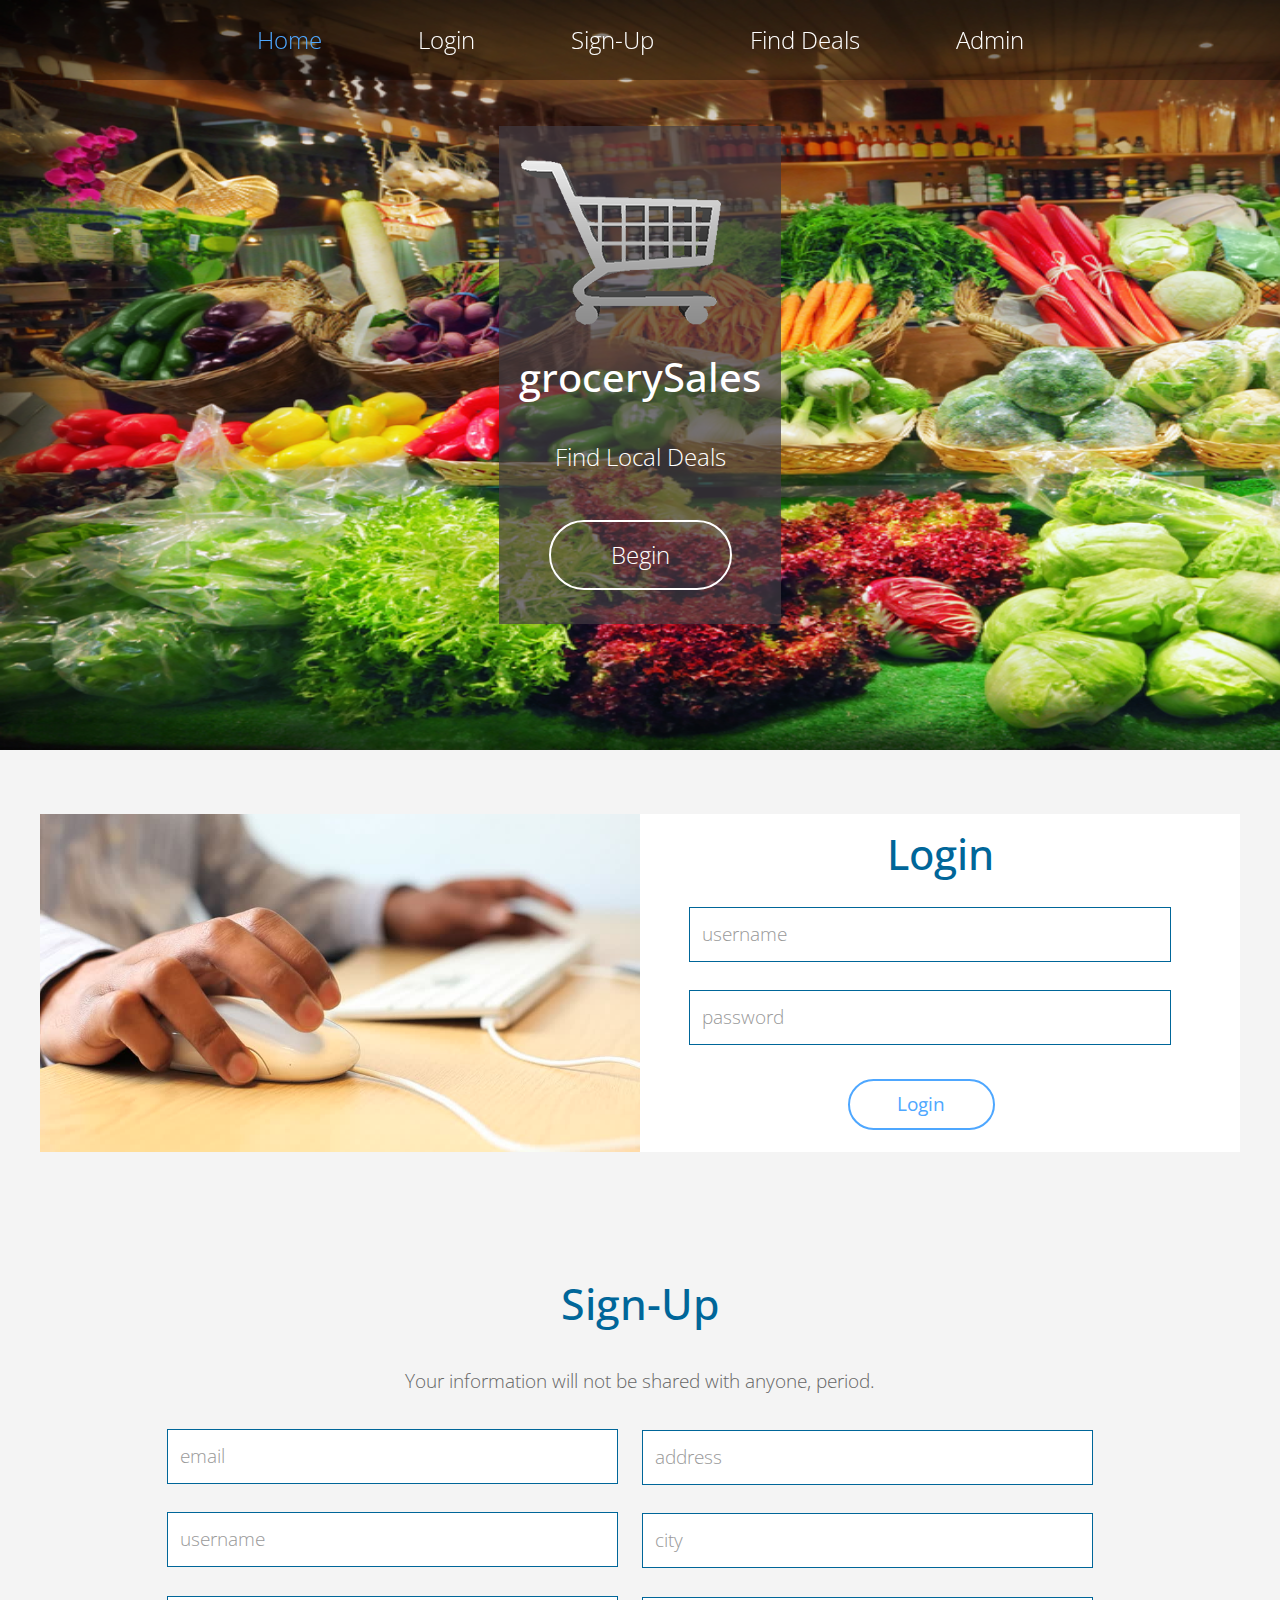
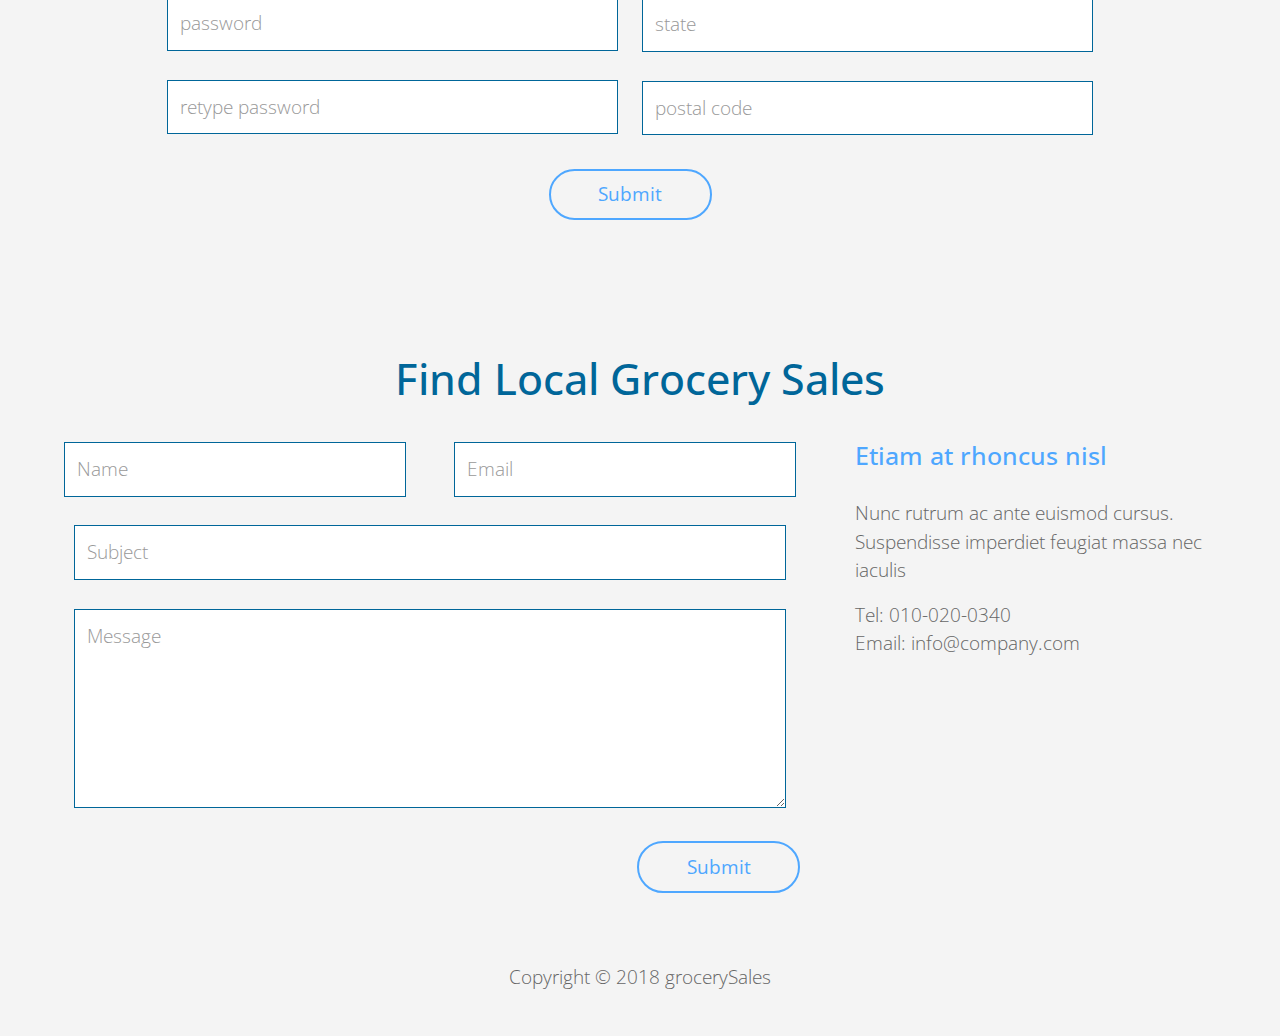
<file: src/main/webapp/index.html>
<!DOCTYPE html>
<html lang="en">
<head>
    <meta charset="utf-8">
    <meta http-equiv="X-UA-Compatible" content="IE=edge">
    <meta name="viewport" content="width=device-width, initial-scale=1">

	<!-- The above 3 meta tags *must* come first in the head; any other head content must come *after* these tags -->
    <title>${pageTitle} Home</title>
<!--
Lumino Theme
http://www.templatemo.com/tm-483-lumino
-->
    <!-- load stylesheets -->
    <link rel="stylesheet" href="https://fonts.googleapis.com/css?family=Open+Sans:100,300,400">   <!-- Google web font "Open Sans" -->
    <link rel="stylesheet" href="font-awesome-4.5.0/css/font-awesome.min.css">                <!-- Font Awesome -->
    <link rel="stylesheet" href="css/bootstrap.min.css">                                      <!-- Bootstrap style -->
    <link rel="stylesheet" href="css/magnific-popup.css">                                     <!-- Magnific pop up style -->
    <link rel="stylesheet" href="css/templatemo-style.css">                                   <!-- Templatemo style -->
	<link rel="stylesheet" href="css/grocerySales_custom.css">								  <!-- Customized CSS for grocerySales -->

    <!-- HTML5 shim and Respond.js for IE8 support of HTML5 elements and media queries -->
    <!-- WARNING: Respond.js doesn't work if you view the page via file:// -->
        <!--[if lt IE 9]>
          <script src="https://oss.maxcdn.com/html5shiv/3.7.2/html5shiv.min.js"></script>
          <script src="https://oss.maxcdn.com/respond/1.4.2/respond.min.js"></script>
          <![endif]-->
</head>

    <body id="top" class="home">
       
        <div class="container-fluid">
            <div class="row">
              
                <div class="tm-navbar-container">
                
                <!-- navbar   -->
                <nav class="navbar navbar-full navbar-fixed-top">

                    <button class="navbar-toggler hidden-md-up" type="button" data-toggle="collapse" data-target="#tmNavbar">
                        &#9776;
                    </button>
                        
                    <div class="collapse navbar-toggleable-sm" id="tmNavbar">                            

                        <ul class="nav navbar-nav">
                            <li class="nav-item">
                                <a class="nav-link" href="#top">Home</a>
                            </li>
                            <li class="nav-item">
                                <a class="nav-link" href="#tm-section-2">Login</a>
                            </li>
                            <li class="nav-item">
                                <a class="nav-link" href="#signUpSection">Sign-Up</a>
                            </li>
                            <li class="nav-item">
                                <a class="nav-link" href="#tm-section-4">Find Deals</a>
                            </li>
                            <li class="nav-item">
                                <a class="nav-link external" href="adminPage.html">Admin</a>
                            </li>			
                        </ul>

                    </div>
                  
                </nav>

              </div>  

           </div>

           <div class="row">
                <div class="tm-intro">

                    <section id="tm-section-1">                        
                        <div class="tm-container text-xs-center tm-section-1-inner">
                            <img src="img/groceryCart_grey.png" alt="Logo" class="tm-logo">
                            <h1 class="tm-site-name">grocerySales</h1>
                            <p class="tm-intro-text">Find Local Deals</p>
                            <a href="#tm-section-2" class="tm-intro-link">Begin</a>    
                        </div>                                               
                   </section>

                </div>
            </div>

            <div class="row gray-bg">
                
                <div id="tm-section-2" class="tm-section">
                    <div class="tm-container tm-container-wide">
                        <div class="tm-news-item">
                            
                            <div class="col-xs-12 col-sm-12 col-md-12 col-lg-6 col-xl-6 tm-news-item-img-container">
                                <img src="img/login.jpg" alt="Login" class="img-fluid tm-news-item-img">  
                            </div>
                            
                            <div class="col-xs-12 col-sm-12 col-md-12 col-lg-6 col-xl-6 tm-news-container">
                                <h1 class="text-xs-center blue-text tm-page-2-title">Login</h1>
                                
								<div>
									<form action="loginServlet.java" method="get" class="tm-contact-form">                                
										<div class="form-group">
											<input type="text" id="userName" name="userName" class="form-control" placeholder="username"  required/>
										</div>
										
										<div class="form-group">
											<input type="password" id="password" name="password" class="form-control" placeholder="password"  required/>
										</div>
										<div class="col-xs-12 col-sm-12 col-md-8 col-lg-8 col-xl-8">
											<button type="submit" class="btn tm-light-blue-bordered-btn pull-xs-right">Login</button> 
											
										</div>
									</form>   
								</div> <!-- col -->
                            </div>
                        </div>
                    </div>                    
               </div> <!-- end section 2 -->

           </div> <!-- row -->

            <div class="row gray-bg">

                <section id="tm-section-3" class="tm-section">
                    <div class="tm-container text-xs-center">

						<h2 class="blue-text tm-title" id="signUpSection">Sign-Up</h2>
						<p class="margin-b-5">Your information will not be shared with anyone, period.</p>
						<br />
							

						<div class="col-md-1 margin-bottom-sm-2"></div>	
						
						<div class="col-md-10">
                            <form action="newUserSignUpServlet.java" method="post" class="tm-contact-form"  id="signUpForm">     
                                
                                <div class="tm-3-col-box col-lg-6">                          
                                    <div class="row">
                                        <div class="form-group">
                                            <input type="email" id="email" name="email" class="form-control" placeholder="email"  required/>
                                        </div>
                                    </div>

                                    <div class="row">
                                        <div class="form-group">
                                            <input type="text" id="newUserName" name="newUserName" class="form-control" placeholder="username"  required/>
                                        </div>
                                    </div>
                                    
                                    <div class="row">
                                        <div class="form-group">
                                            <input type="password" id="newPassword" name="newPassword" class="form-control" placeholder="password"  required/>
                                        </div>
                                    </div>
                                    
                                    <div class="row">
                                        <div class="form-group">
                                            <input type="password" id="newPasswordConfirm" name="newPasswordConfirm" class="form-control" placeholder="retype password"  required/>
                                        </div>
                                    </div>
                                    
                                    <div id="divCheckPassword"></div>
                                </div>
                                
                                <div class="tm-3-col-box col-lg-1"></div>
                                
                                <div class="tm-3-col-box col-lg-6">
                                    <div class="row">
                                        <div class="form-group">
                                            <input type="text" id="userAddress" name="userAddress" class="form-control" placeholder="address"  required/>
                                        </div>
                                    </div>
                                    
                                    <div class="row">
                                        <div class="form-group">
                                            <input type="text" id="userCity" name="userCity" class="form-control" placeholder="city"  required/>
                                        </div>
                                    </div>
                                    
                                    <div class="row">
                                        <div class="form-group">
                                            <input type="text" id="userState" name="userState" class="form-control" placeholder="state"  required/>
                                        </div>
                                    </div>
                                    
                                    <div class="row">
                                        <div class="form-group">
                                            <input type="text" id="userZip" name="userZip" class="form-control" placeholder="postal code"  required/>
                                        </div>
                                    </div>
                                </div>

                                <button type="submit" class="btn tm-light-blue-bordered-btn">Submit</button>                          
                            </form>   

                        </div> <!-- col -->
						
						<div class="col-md-1 margin-bottom-sm-3"></div>	
                    </div>
					
                    </div>
                </section>

            </div> <!-- row -->

            <div class="row gray-bg">

                <section id="tm-section-4" class="tm-section">
                    <div class="tm-container">

                        <h2 class="blue-text tm-title text-xs-center">Find Local Grocery Sales</h2>
                      
                        <div class="col-xs-12 col-sm-12 col-md-8 col-lg-8 col-xl-8">
                            <form action="index.html" method="post" class="tm-contact-form">                                
                                <div class="form-group col-xs-12 col-sm-12 col-md-6 col-lg-6 col-xl-6 tm-form-group-left">
                                    <input type="text" id="contact_name" name="contact_name" class="form-control" placeholder="Name"  required/>
                                </div>
                                <div class="form-group col-xs-12 col-sm-12 col-md-6 col-lg-6 col-xl-6 tm-form-group-right">
                                    <input type="email" id="contact_email" name="contact_email" class="form-control" placeholder="Email"  required/>
                                </div>
                                <div class="form-group">
                                    <input type="text" id="contact_subject" name="contact_subject" class="form-control" placeholder="Subject"  required/>
                                </div>
                                <div class="form-group">
                                    <textarea id="contact_message" name="contact_message" class="form-control" rows="6" placeholder="Message" required></textarea>
                                </div>
                            
                                <button type="submit" class="btn tm-light-blue-bordered-btn pull-xs-right">Submit</button>                          
                            </form>   
                        </div> <!-- col -->
                        
                        <div class="col-xs-12 col-sm-12 col-md-4 col-lg-4 col-xl-4 margin-top-xs-50">
                            <h3 class="light-blue-text tm-subtitle">Etiam at rhoncus nisl</h3>
                            <p>Nunc rutrum ac ante euismod cursus. Suspendisse imperdiet feugiat massa nec iaculis</p>
                            <p>
                                Tel: <a href="tel:0100200340">010-020-0340</a><br>
                                Email: <a href="mailto:info@company.com">info@company.com</a>
                            </p>
                        </div>
                    </div>                    
                </section>

                <!-- footer -->
                <footer class="tm-footer">                
                    <div class="col-xs-12 col-sm-12 col-md-12 col-lg-12 col-xl-12">
                        <p class="text-xs-center tm-footer-text">Copyright &copy; 2018 grocerySales</p>                    
                    </div>                
                </footer>  

            </div> <!-- row -->
           
        </div> <!-- container-fluid -->
        
        <!-- load JS files -->
        
        <script src="js/jquery-1.11.3.min.js"></script>             <!-- jQuery (https://jquery.com/download/) -->
        <script src="https://www.atlasestateagents.co.uk/javascript/tether.min.js"></script> <!-- Tether for Bootstrap, http://stackoverflow.com/questions/34567939/how-to-fix-the-error-error-bootstrap-tooltips-require-tether-http-github-h --> 
        <script src="js/bootstrap.min.js"></script>                 <!-- Bootstrap (http://v4-alpha.getbootstrap.com/) -->
        <script src="js/jquery.singlePageNav.min.js"></script>      <!-- Single Page Nav (https://github.com/ChrisWojcik/single-page-nav) -->
        <script src="js/jquery.magnific-popup.min.js"></script>     <!-- Magnific pop-up (http://dimsemenov.com/plugins/magnific-popup/) -->
		<script src="js/index.js"></script>							<!-- grocerySales specific js -->
		<script src="https://cdn.datatables.net/1.10.16/js/jquery.dataTables.min.js"></script>  <!-- datatables -->
        
        <!-- Templatemo scripts -->
        <script>     
       
            $(document).ready(function(){
			
				$("#newPasswordConfirm").on("focusout", function() {
					isPasswordMatch();
				});

                var mobileTopOffset = 54;
                var desktopTopOffset = 80;
                var topOffset = desktopTopOffset;

                if($(window).width() <= 767) {
                    topOffset = mobileTopOffset;
                }
                
                /* Single page nav
                -----------------------------------------*/
                $('#tmNavbar').singlePageNav({
                   'currentClass' : "active",
                    offset : topOffset,
                    'filter': ':not(.external)'
                }); 

                /* Handle nav offset upon window resize
                -----------------------------------------*/
                $(window).resize(function(){
                    if($(window).width() <= 767) {
                        topOffset = mobileTopOffset;
                    } 
                    else {
                        topOffset = desktopTopOffset;
                    }

                    $('#tmNavbar').singlePageNav({
                        'currentClass' : "active",
                        offset : topOffset,
                        'filter': ':not(.external)'
                    });
                });
                

                /* Collapse menu after click 
                -----------------------------------------*/
                $('#tmNavbar a').click(function(){
                    $('#tmNavbar').collapse('hide');
                });

                /* Turn navbar background to solid color starting at section 2
                ---------------------------------------------------------------*/
                var target = $("#tm-section-2").offset().top - topOffset;

                if($(window).scrollTop() >= target) {
                    $(".tm-navbar-container").addClass("bg-inverse");
                }
                else {
                    $(".tm-navbar-container").removeClass("bg-inverse");
                }

                $(window).scroll(function(){
                   
                    if($(this).scrollTop() >= target) {
                        $(".tm-navbar-container").addClass("bg-inverse");
                    }
                    else {
                        $(".tm-navbar-container").removeClass("bg-inverse");
                    }
                });


                /* Smooth Scrolling
                 * https://css-tricks.com/snippets/jquery/smooth-scrolling/
                --------------------------------------------------------------*/
                $('a[href*="#"]:not([href="#"])').click(function() {
                    if (location.pathname.replace(/^\//,'') == this.pathname.replace(/^\//,'') 
                        && location.hostname == this.hostname) {
                        
                        var target = $(this.hash);
                        target = target.length ? target : $('[name=' + this.hash.slice(1) +']');
                        
                        if (target.length) {
                            
                            $('html, body').animate({
                                scrollTop: target.offset().top - topOffset
                            }, 1000);
                            return false;
                        }
                    }
                }); 

              
                /* Magnific pop up
                ------------------------- */
                $('.tm-img-grid').magnificPopup({
                    delegate: 'a', // child items selector, by clicking on it popup will open
                    type: 'image',
                    gallery: {enabled:true}            
                });            
            });

        </script>             

</body>
</html>
</file>
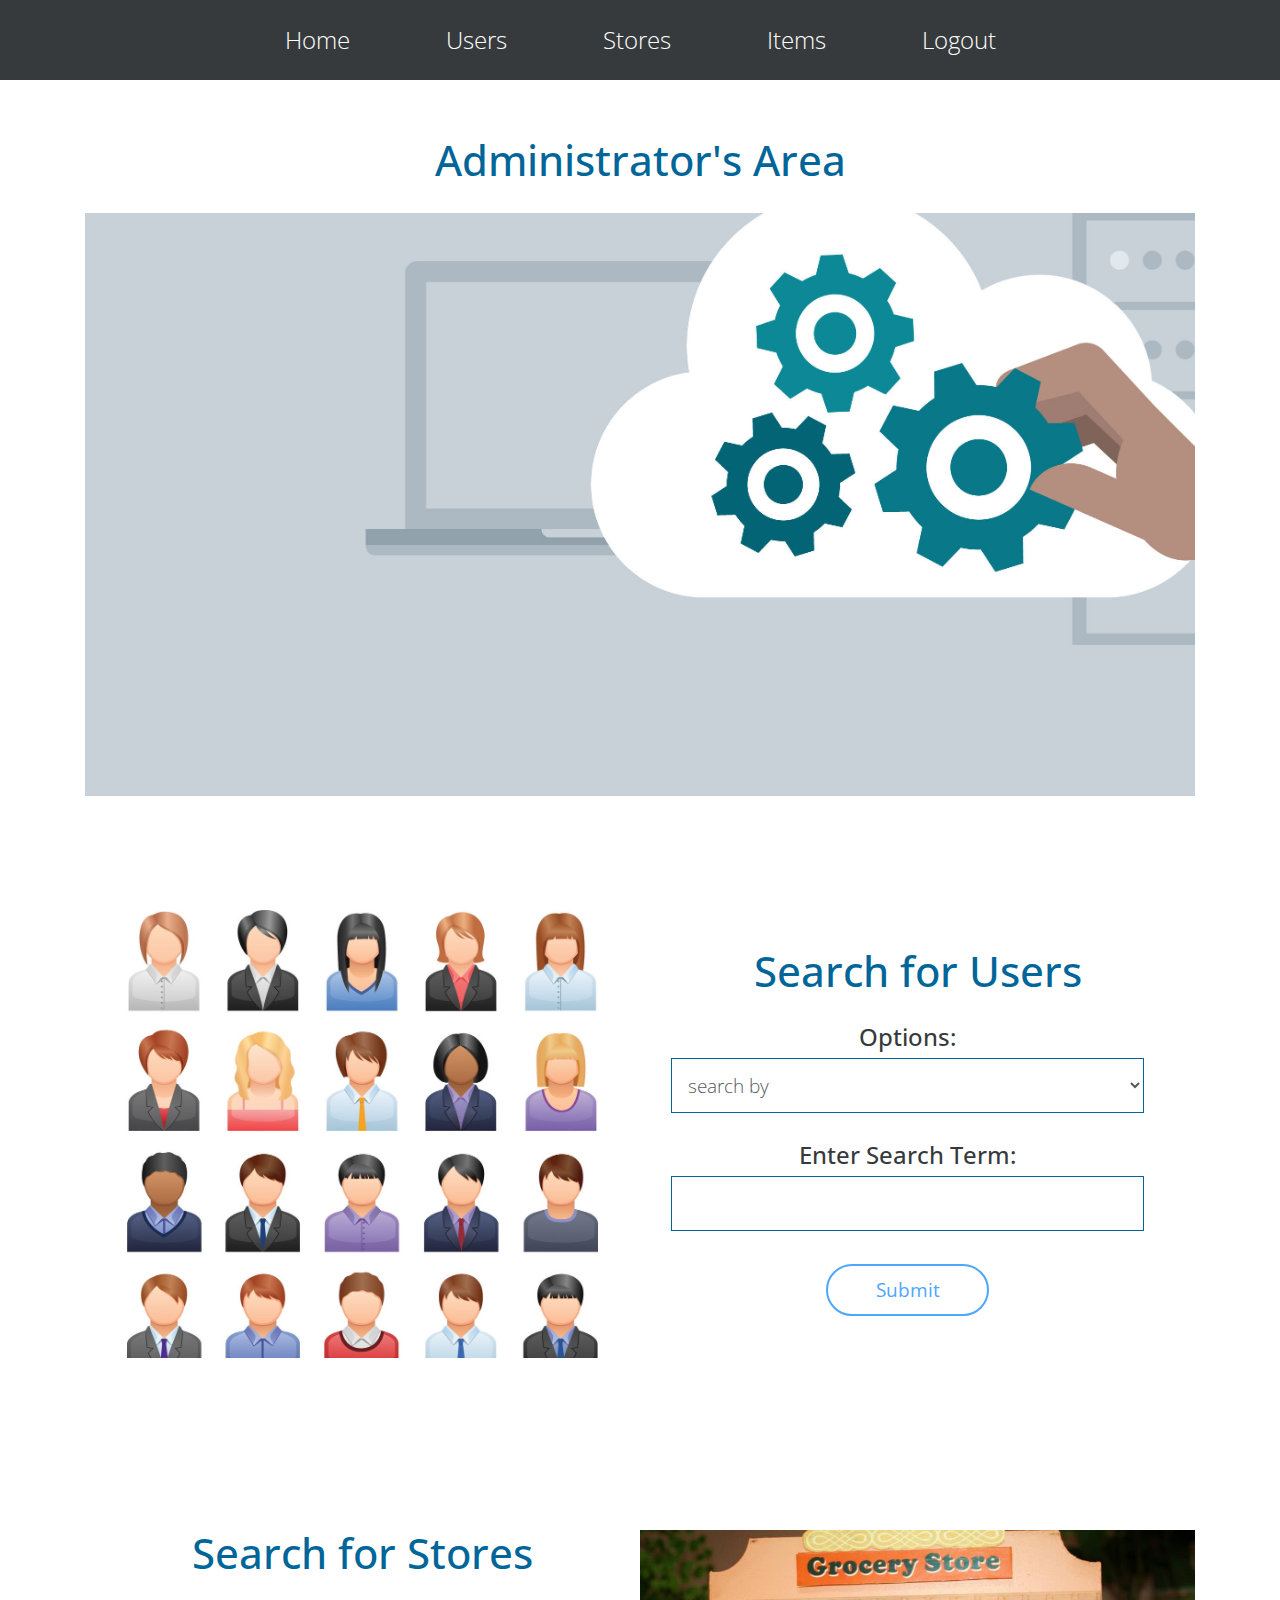
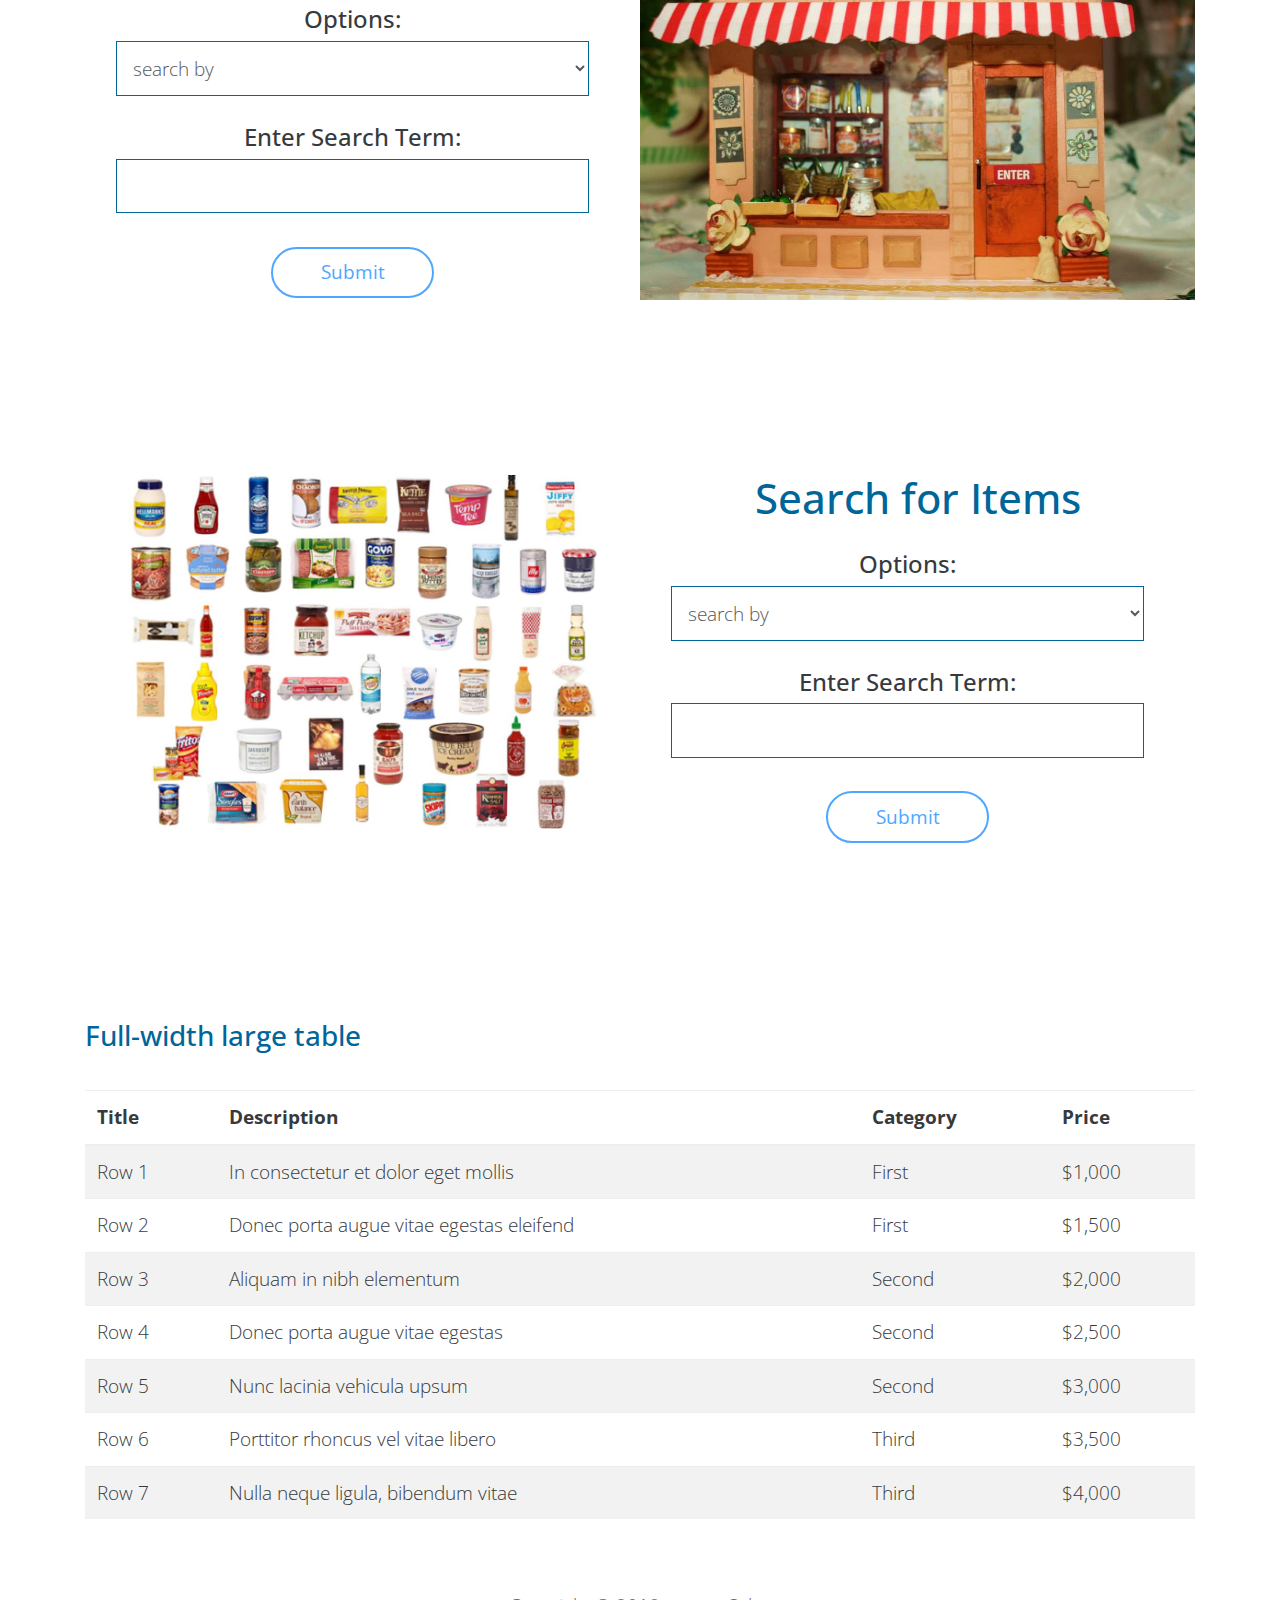
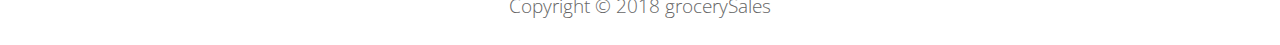
<file: src/main/webapp/adminPage.html>
<!DOCTYPE html>
<html lang="en">
<head>
    <meta charset="utf-8">
    <meta http-equiv="X-UA-Compatible" content="IE=edge">
    <meta name="viewport" content="width=device-width, initial-scale=1">

    <title>${pageTitle} Admin</title>
<!--
Lumino Theme
http://www.templatemo.com/tm-483-lumino
-->
    <!-- load stylesheets -->
    <link rel="stylesheet" href="https://fonts.googleapis.com/css?family=Open+Sans:100,300,400">   <!-- Google web font "Open Sans" -->
    <link rel="stylesheet" href="font-awesome-4.5.0/css/font-awesome.min.css">                <!-- Font Awesome -->
    <link rel="stylesheet" href="css/bootstrap.min.css">                                      <!-- Bootstrap style -->
	<link rel="stylesheet" href="css/magnific-popup.css">                                     <!-- Magnific pop up style -->
    <link rel="stylesheet" href="css/templatemo-style.css">                                   <!-- Templatemo style -->
	<link rel="stylesheet" href="css/grocerySales_Admin_custom.css">						  <!-- Customized CSS for Logged_In_grocerySales -->
	<link rel="stylesheet" href="https://cdn.datatables.net/1.10.16/css/jquery.dataTables.min.css">	<!-- datatable plugin style -->

    <!-- HTML5 shim and Respond.js for IE8 support of HTML5 elements and media queries -->
    <!-- WARNING: Respond.js doesn't work if you view the page via file:// -->
        <!--[if lt IE 9]>
          <script src="https://oss.maxcdn.com/html5shiv/3.7.2/html5shiv.min.js"></script>
          <script src="https://oss.maxcdn.com/respond/1.4.2/respond.min.js"></script>
          <![endif]-->
</head>
    <body id="top" class="page-2">

        <div class="tm-navbar-container tm-navbar-container-dark">
       
            <nav class="navbar navbar-full navbar-fixed-top bg-inverse">
                <button class="navbar-toggler hidden-md-up" type="button" data-toggle="collapse" data-target="#tmNavbar">
                    &#9776;
                </button>
                <div class="collapse navbar-toggleable-sm" id="tmNavbar">
                    <ul class="nav navbar-nav">
                        <li class="nav-item">
                            <a href="#top" class="nav-link">Home</a>
                        </li>
                        <li class="nav-item">
                            <a href="#tm-section-2" class="nav-link">Users</a>
                        </li>
                        <li class="nav-item">
                            <a href="#tm-section-3" class="nav-link">Stores</a>
                        </li>
                        <li class="nav-item">
                            <a href="#tm-section-4" class="nav-link">Items</a>
                        </li>
						<li class="nav-item">
                            <a href="index.jsp" class="nav-link external">Logout</a>
                        </li>
                    </ul>
                </div>
            </nav>

        </div>
    
        <div class="container-fluid">

            <div class="row">
              <div id="tm-section-1" class="tm-section">
                <div class="col-md-12">
                    <h1 class="text-xs-center blue-text tm-page-2-title">Administrator's Area</h1>
                    <!--<p class="text-xs-center tm-page-2-p tm-page-2-subtitle">
                        Etiam at rhoncus nisl. Nunc rutrum ac ante euismod cursus. <br>
                        Suspendisse imperdiet feugiat massa nec iaculis.
                    </p>-->
                    <img src="img/admin.jpg" class="img-fluid tm-banner-img" alt="Administrator" />            
                </div>
              </div>                
            </div>
            
			<div class="row"><br /><br /></div>
			
            <div class="row">
                <section id="tm-section-2" class="tm-section">
                    <div class="tm-container text-xs-center">
                            <div class="tm-news-item">
                            
                                <div class="col-xs-12 col-sm-12 col-md-12 col-lg-6 col-xl-6 tm-news-item-img-container">
                                    <img src="img/searchUsers.png" alt="Users" class="img-fluid tm-news-item-img" id="usersImage"/>  
                                </div>
                                 
								
								 
                                <div class="col-lg-6 tm-news-container">
                                    <h1 class="text-xs-center blue-text tm-page-2-title">Search for Users</h1>
                                        
                                    <div>
										<form action="searchUsersServlet.java" method="post" class="tm-contact-form"  id="searchUsersForm">                                
											<div class="row">
												<h4>Options:</h4> 
			
												<select class="form-control" required>
													<option value="">search by</option>
													<option value="searchUserId">user ID</option>
													<option value="searchUserName">username</option>
													<option value="searchUserEmail">email address</option>
												</select>
			
												<br />
												<h4>Enter Search Term:</h4> 
												<input type="text" id="userSearchTerm" name="userSearchTerm" class="form-control" required/> <br />
			
												<button type="submit" class="btn tm-light-blue-bordered-btn">Submit</button> 
											</div>
										</form>	
                                    </div> <!-- col -->
                                </div>
                            </div>
                        
                        <div class="row"></div>
                            <div class="col-md-3 margin-bottom-sm-3"></div>	
						
						<div class="col-md-6">
                            <!-- put output table here -->
  
                        </div> <!-- col -->
						
						<div class="col-md-3 margin-bottom-sm-3"></div>
                        
                    </div>
                </section>
            </div>
			
			<div class="row">
                <section id="tm-section-3" class="tm-section">
                    <div class="tm-container text-xs-center">
                            <div class="tm-news-item">
                             
                                <div class="col-lg-6 tm-news-container">
                                    <h1 class="text-xs-center blue-text tm-page-2-title">Search for Stores</h1>
                                        
                                    <div>
										<form action="searchStoresServlet.java" method="post" class="tm-contact-form"  id="searchStoresForm">                                
											<div class="row">
												<h4>Options:</h4> 
			
												<select class="form-control" required>
													<option value="">search by</option>
													<option value="searchStoreName">store name</option>
													<option value="searchStoreAddress">store address</option>
													<option value="searchStoreCity">store city</option>
												</select>
												
												
			
												<br />
												<h4>Enter Search Term:</h4> 
												<input type="text" id="searchStoresTerm" name="searchTerm" class="form-control" required/> <br />
			
												<button type="submit" class="btn tm-light-blue-bordered-btn">Submit</button> 
											</div>
										</form>	
                                    </div> <!-- col -->
                                </div>
								
								<div class="col-xs-12 col-sm-12 col-md-12 col-lg-6 col-xl-6 tm-news-item-img-container">
                                    <img src="img/searchStore.jpg" alt="Cartoon Store" class="img-fluid tm-news-item-img" id="storeImage"/>  
                                </div>
								
                            </div>
                        
							<div class="row"></div>
								<div class="col-md-3 margin-bottom-sm-3"></div>	
								
								<div class="col-md-6">
									<!-- put table output here -->
								</div> <!-- col -->
							
								<div class="col-md-3 margin-bottom-sm-3"></div>
                        
                    </div>
                </section>
            </div>
      
                        <div class="row">
                <section id="tm-section-4" class="tm-section">
                    <div class="tm-container text-xs-center">
                            <div class="tm-news-item">
                            
                                <div class="col-xs-12 col-sm-12 col-md-12 col-lg-6 col-xl-6 tm-news-item-img-container">
                                    <img src="img/items.jpeg" alt="Items" class="img-fluid tm-news-item-img" id="itemsImage"/>  
                                </div>
                                 
								
								 
                                <div class="col-lg-6 tm-news-container">
                                    <h1 class="text-xs-center blue-text tm-page-2-title">Search for Items</h1>
                                        
                                    <div>
										<form action="searchItemsServlet.java" method="post" class="tm-contact-form"  id="searchItemsForm">                                
											<div class="row">
												<h4>Options:</h4> 
			
												<select class="form-control" required>
													<option value="">search by</option>
													<option value="searchItemBrand">item brand</option>
													<option value="searchItemName">item name</option>
													<option value="searchItemStoreName">store name</option>
												</select>
			
												<br />
												<h4>Enter Search Term:</h4> 
												<input type="text" id="searchItemsTerm" name="userSearchTerm" class="form-control" required/> <br />
			
												<button type="submit" class="btn tm-light-blue-bordered-btn">Submit</button> 
											</div>
										</form>	
                                    </div> <!-- col -->
                                </div>
                            </div>
                        
                        <div class="row"></div>
                            <div class="col-md-3 margin-bottom-sm-3"></div>	
						
						<div class="col-md-6">
                            <!-- put output table here -->
  
                        </div> <!-- col -->
						
						<div class="col-md-3 margin-bottom-sm-3"></div>
                        
                    </div>
                </section>
            </div>
        
            <div class="row">
                <div class="tm-section" id="tm-section-5">
                    <div class="col-xs-12 col-sm-12 col-md-12 col-lg-12 col-xl-12">
                        <h3 class="blue-text">Full-width large table</h3>
              
                        <table class="table table-striped tm-full-width-large-table" id="exampleTable">
                            <thead>
                                <tr>
                                    <th>Title</th>
                                    <th>Description</th>
                                    <th>Category</th>
                                    <th>Price</th>
                                </tr>
                            </thead>
                            <tbody>
                                <tr>
                                    <td>Row 1</td>
                                    <td>In consectetur et dolor eget mollis</td>
                                    <td>First</td>
                                    <td>$1,000</td>
                                </tr>
                                <tr>
                                    <td>Row 2</td>
                                    <td>Donec porta augue vitae egestas eleifend</td>
                                    <td>First</td>
                                    <td>$1,500</td>
                                </tr>
                                <tr>
                                    <td>Row 3</td>
                                    <td>Aliquam in nibh elementum</td>
                                    <td>Second</td>
                                    <td>$2,000</td>
                                </tr>
                                <tr>
                                    <td>Row 4</td>
                                    <td>Donec porta augue vitae egestas</td>
                                    <td>Second</td>
                                    <td>$2,500</td>
                                </tr>
                                <tr>
                                    <td>Row 5</td>
                                    <td>Nunc lacinia vehicula upsum</td>
                                    <td>Second</td>
                                    <td>$3,000</td>
                                </tr>
                                <tr>
                                    <td>Row 6</td>
                                    <td>Porttitor rhoncus vel vitae libero</td>
                                    <td>Third</td>
                                    <td>$3,500</td>
                                </tr>
                                <tr>
                                    <td>Row 7</td>
                                    <td>Nulla neque ligula, bibendum vitae</td>
                                    <td>Third</td>
                                    <td>$4,000</td>
                                </tr>
                            </tbody>        
                        </table>
                    </div>
                </div> <!-- tm-section -->        
            </div>
      
            <div class="row">
                <div class="col-xs-12 col-sm-12 col-md-12 col-lg-12 col-xl-12">
                    <p class="text-xs-center tm-footer-text">Copyright &copy; 2018 grocerySales</p>
                </div>
            </div>
        </div> <!-- .container -->

        <script src="js/jquery-1.11.3.min.js"></script>             <!-- jQuery (https://jquery.com/download/) -->
        <script src="https://www.atlasestateagents.co.uk/javascript/tether.min.js"></script> <!-- Tether for Bootstrap, http://stackoverflow.com/questions/34567939/how-to-fix-the-error-error-bootstrap-tooltips-require-tether-http-github-h --> 
        <script src="js/bootstrap.min.js"></script>                 <!-- Bootstrap (http://v4-alpha.getbootstrap.com/) -->
        <script src="js/jquery.singlePageNav.min.js"></script>      <!-- Single Page Nav (https://github.com/ChrisWojcik/single-page-nav) -->  
		<script src="https://cdn.datatables.net/1.10.16/js/jquery.dataTables.min.js"></script>  <!-- datatables -->

        <!-- Templatemo scripts -->
        <script>     
         
            $(document).ready(function(){

				/* data table plugin */
				$('#exampleTable').DataTable();
				
				
                var mobileTopOffset = 54;
                var tabletTopOffset = 74;
                var desktopTopOffset = 79;
                var topOffset = desktopTopOffset;

                if($(window).width() <= 767) {
                    topOffset = mobileTopOffset;
                }
                else if($(window).width() <= 991) {
                    topOffset = tabletTopOffset;
                }
              
                /* Single page nav
                -----------------------------------------*/
                $('#tmNavbar').singlePageNav({
                    'currentClass' : "active",
                    offset : topOffset,
                    'filter': ':not(.external)'
                }); 

                if($(window).width() < 570) {
                    $('.tm-full-width-large-table').addClass('table-responsive');
                }
                else {
                    $('.tm-full-width-large-table').removeClass('table-responsive');   
                }
              

                /* Collapse menu after click 
                -----------------------------------------*/
                $('#tmNavbar a').click(function(){
                    $('#tmNavbar').collapse('hide');
                });

              
                /* Handle nav offset & table responsive upon window resize
                --------------------------------------------------------------*/
                $(window).resize(function(){
                    
                    if($(window).width() < 768) {
                        topOffset = mobileTopOffset;
                    } 
                    else if($(window).width() <= 991) {
                        topOffset = tabletTopOffset;
                    }
                    else {
                        topOffset = desktopTopOffset;
                    }

                    $('#tmNavbar').singlePageNav({
                        'currentClass' : "active",
                        offset : topOffset,
                        'filter': ':not(.external)'
                    });

                    if($(window).width() < 570) {
                        $('.tm-full-width-large-table').addClass('table-responsive');
                    }
                    else {
                        $('.tm-full-width-large-table').removeClass('table-responsive');   
                    }
                });
                          
            });

        </script>    
    </body>
</html>
</file>
<file: src/main/webapp/css/templatemo-style.css>
/* 

Lumino Theme

http://www.templatemo.com/tm-483-lumino

*/
body {
	font-family: 'Open Sans', Helvetica, Arial, sans-serif;
	font-size: 19px;
	font-weight: 100;
}

a, button { transition: all 0.3s ease; }
a {	color: #666; }
a:hover,
a:focus {
	color: #4EA7FF;
	text-decoration: none;
	outline: none;
}

p { color: #666; }
h3 { margin-bottom: 2.5rem; }

.table-striped tbody tr:nth-of-type(odd) {
    background-color: #f2f2f2;
}

.tm-container { 
	max-width: 1200px;
	margin: 0 auto; 
}

.tm-container-wide { max-width: 1230px; }

.tm-navbar-container {
	background-color: rgba(0,0,0,0.33);
	height: 80px;
    position: fixed;
    top: 0;
    width: 100%;
    z-index: 1000;
    transition: all 0.3s ease;
}

.tm-navbar-container.bg-inverse { background-color: #373a3c; }

.tm-navbar-container-dark {
	background-color: #373a3c;
	box-shadow: none;
}

.navbar-nav .nav-link {	padding: 14px 40px; }

.navbar-nav .nav-link,
.navbar-nav .nav-link:focus {
	color: white;
}

.navbar-nav .nav-link.active,
.navbar-nav .nav-link:hover {
	color: #4EA7FF;
}

.navbar-toggler { 
	border: 1px solid white;
	border-radius: 0;
	color: white;	
}

button:focus { outline: none; }

.tm-intro {
	background: url(../img/home-bg.jpg) no-repeat;
	background-attachment: fixed;
	background-position: left top;
	background-size: 100% 750px;
	color: white;
	display: -webkit-flex;
	display: -ms-flexbox;
	display: flex;
	-webkit-flex-direction: column;
	    -ms-flex-direction: column;
	        flex-direction: column;
	-webkit-align-items: center;
	    -ms-flex-align: center;
	        align-items: center;
	-webkit-justify-content: center;
	    -ms-flex-pack: center;
	        justify-content: center;
	height: 750px;	
}

@media (max-width: 1800px) {
	.tm-intro {	background-size: 1800px 750px; }
}

@media all and (-ms-high-contrast: none), (-ms-high-contrast: active) {
	/* IE10+ CSS styles go here */
	.tm-intro {	background-attachment: scroll; }
}

.tm-logo { margin-bottom: 30px; }
.tm-site-name { margin-bottom: 40px; }
.tm-intro-text { margin-bottom: 45px; }

#tm-section-1,
.tm-section-1-inner,
.tm-site-name,
.tm-intro-text {
	-ms-flex: 0 1 auto;
		-webkit-flex: 0 1 auto;
	        flex: 0 1 auto;
}

.tm-section-1-inner { padding-top: 12%; }

#tm-section-1 { padding-bottom: 0; }

.tm-intro-link {	
	border: 2px solid white;
	border-radius: 50px;
	color: white;
	display: inline-block;
    padding: 15px 60px;    
}

.tm-intro-link:hover,
.tm-intro-link:focus {
	color: black;
	background-color: white;
}

.navbar-nav .nav-link,
.tm-intro-text,
.tm-intro-link {
	color: white;
	font-size: 24px;
}

.gray-bg { background-color: #F4F4F4; }
.dark-gray-text { color: #666666; }
.blue-text { color: #006699; }
.light-blue-text { color: #4EA7FF; }

.btn {
  border-radius: 50px;
  font-size: 1em;
  padding: 0.5em 2.5em;
  margin: 0.25em;
}

.btn-lg { 
	font-size: 1.75rem; 
	font-weight: 300;
	padding: 10px 60px;
}

.tm-gray-btn {  
  background-color: #666666;
  border: 2px solid #666666;
  color: white;  
}

.tm-gray-btn:hover,
.tm-gray-btn:focus {	
	background: transparent;
	color: #666666;
}

.tm-gray-bordered-btn {
	background: transparent;
	border: 2px solid #666666;
	color: #666666;
}

.tm-gray-bordered-btn:hover,
.tm-gray-bordered-btn:focus {
	background: #666666;
	color: white;
}

.tm-light-blue-bordered-btn {	
	background: transparent;
    border: 2px solid #4EA7FF;    
    color: #4EA7FF;
}

.tm-light-blue-bordered-btn:hover,
.tm-light-blue-bordered-btn:focus {	
    background: #4EA7FF;
    color: white;
}

.tm-blue-btn {
	background: #006699;
	border: 2px solid #006699;
	color: white;
}

.tm-blue-btn:hover {
	background: transparent;
	color: #006699;
}

.tm-blue-bordered-btn {
	background: transparent;
	border: 2px solid #006699;
	color: #006699;
}

.tm-blue-bordered-btn:hover,
.tm-blue-bordered-btn:focus {
	background: #006699;
	color: white;
}

.tm-green-btn {
	background: #006666;
	border: 2px solid #006666;
	color: white;
}

.tm-green-btn:hover,
.tm-green-btn:focus {
	background: transparent;
	color: #006666;
}

.tm-green-bordered-btn {
	background: transparent;
	border: 2px solid #006666;
	color: #006666;
}

.tm-green-bordered-btn:hover,
.tm-green-bordered-btn:focus {
	background: #006666;
	color: white;
}

.tm-section {
	padding-top: 5%;
	padding-bottom: 5%;
	overflow: auto;
}

.tm-footer {
	padding-bottom: 20px;
	overflow: auto;
}

.tm-news-item {
	margin: 0 auto 5% auto;
	display: -webkit-flex;
	display: -ms-flexbox;
	display: flex;
	padding-left: 15px;
	padding-right: 15px;
}

.tm-news-item:last-child { margin-bottom: 0; }

.tm-news-item-img {	margin: 0 auto; }

.tm-news-item-img-container { padding: 0; }

.tm-news-container {
	background-color: white;
	display: -webkit-flex;
	display: -ms-flexbox;
	display: flex;
	-webkit-flex-direction: column;
	    -ms-flex-direction: column;
	        flex-direction: column;
	-webkit-justify-content: center;
	    -ms-flex-pack: center;
	        justify-content: center;
	padding-left: 3%;
	padding-right: 3%;	
}

.tm-news-title { 
	font-weight: 300;
	margin-bottom: 30px; 
}

.tm-news-text {	line-height: 1.8; }

.tm-news-link {	
    margin-right: 0;
    margin-left: auto;
    -ms-flex-item-align: end;
        -webkit-align-self: flex-end;
            align-self: flex-end;
}

.flex-order-1 { -webkit-order: 1; -ms-flex-order: 1; order: 1; }
.flex-order-2 { -webkit-order: 2; -ms-flex-order: 2; order: 2; }

.tm-title {
	font-size: 43px;
	margin-bottom: 40px;
}

.margin-b-5 { margin-bottom: 5px; }

.tm-img-grid { 
	margin-top: 60px;
	overflow: auto;	
}

.tm-gallery-img {
	width: 100%;
	height: auto;
}
.tm-gallery-img-container {	
	max-width: 300px;
	width: 25%;	
	float: left;
}

.form-control { 
	border-color: rgba(0,0,0,0);
	border-radius: 0;
    font-size: 1.2rem;
    padding: .75rem;
}
.form-group { margin-bottom: 1.8rem; }

.tm-form-group-left { padding-left: 0; }
.tm-form-group-right { padding-right: 0; }

.tm-subtitle { 
	font-size: 25px; 
	margin-bottom: 30px;
}

#tmNavbar { text-align: center; }

body.page-2 { padding-top: 80px; }

.page-2 .container-fluid { max-width: 1140px; }

.tm-banner-img {
  display: block;
  margin: 0 auto;
}

.tm-description {
  line-height: 1.8;
  margin: 0.5em 1.5em 1em;
}

.tm-page-2-title {
	font-size: 42px;
	margin-bottom: 30px;
}

.tm-page-2-subtitle { margin-bottom: 60px; }

.tm-page-2-p {
	font-size: 22px;
	line-height: 1.6;
}

.tm-flex-center {
	display: -webkit-flex;
	display: -ms-flexbox;
	display: flex;
	-webkit-justify-content: center;
	    -ms-flex-pack: center;
	        justify-content: center;
	-webkit-flex-wrap: wrap;
	    -ms-flex-wrap: wrap;
	        flex-wrap: wrap;
}

.tm-img-2-col {
	margin-bottom: 2em;
	margin-left: auto;
	margin-right: auto;
}

.tm-3-col-box {
	max-width: 500px;
	margin-left: auto;
	margin-right: auto;
}

.tm-description-box { padding: 6%; }
.tm-description-text { margin-bottom: 1.5em; }
.tm-footer-text { margin-bottom: 1.5rem; }

@media (min-width: 768px) {

	/*http://stackoverflow.com/questions/18777235/center-content-in-responsive-bootstrap-navbar*/

    .navbar .navbar-nav {
        display: inline-block;
        float: none;
        vertical-align: top;
    }

    .tm-contact-form { margin-right: 20px; }
}

@media (max-width: 1199px) {
	h2 { font-size: 1.8rem; }
	.tm-news-title { margin-bottom: 15px; }
	.tm-news-text { line-height: 1.6; }	
}

@media (max-width: 1100px) and (min-width: 992px) {
	h2 { font-size: 1.6rem; }
	.tm-news-title { margin-bottom: 12px; }
	.tm-news-text {	
		font-size: 0.9em; 
		margin-bottom: 0.5em;
	}
	.btn { 
		padding-top: 0.3em;
		padding-bottom: 0.3em; 
	}
}

@media (max-width: 991px) {
	.navbar-nav .nav-link {	font-size: 20px; }
	.navbar-nav .nav-item+.nav-item { margin-left: 0; }

	.tm-news-item {
		-webkit-flex-direction: column;
		    -ms-flex-direction: column;
		        flex-direction: column;		
	}

	.tm-news-container {
		padding: 1.5em;
		margin: 0 auto;
		max-width: 600px;
	}

	.flex-order-2 { -webkit-order: 1; -ms-flex-order: 1; order: 1; }
	.flex-order-1 { -webkit-order: 2; -ms-flex-order: 2; order: 2; }
}

@media (max-width: 940px) {
	.tm-img-grid { 
		margin-left: auto;
		margin-right: auto;
		max-width: 900px; 
	}
	
	.tm-gallery-img-container { width: 33.333%; }
}

@media (max-width: 767px) {
	.home .tm-section { 
		padding-top: 10%; 
		padding-bottom: 10%;
	}

	body.page-2 { padding-top: 54px; }

	.tm-page-2-subtitle { margin-bottom: 30px; }
	
	.navbar-nav .nav-item+.nav-item { margin-left: 0; }

	.navbar-nav .nav-item { float: none; }

	.navbar-toggler {
		display: block;
		margin-left: auto;
		margin-right: 0;
	}

	.tm-navbar-container { 
		background: none;
		box-shadow: none;
		height: 54px; 
	}
	.navbar { background-color: rgba(0,0,0,0.2); }
	.tm-navbar-container.bg-inverse .navbar { background-color: #373a3c; }
	.bg-inverse { background-color: #373a3c; }

	.tm-form-group-left { padding-right: 0; }
	.tm-form-group-right { padding-left: 0; }

	.margin-top-xs-50 { margin-top: 50px; }
	.margin-bottom-sm-8 { margin-bottom: 8%; }
	.margin-bottom-sm-3 { margin-bottom: 3%; }
}

@media (max-width: 640px) {
	.tm-gallery-img-container { width: 50%; }
	.tm-img-grid { max-width: 600px; }
	.page-2 .tm-section { 
		padding-top: 7%; 
		padding-bottom: 7%;
	}
}

@media (max-width: 600px) and (max-height: 600px) {
	.tm-intro {
		height: 100vh;
		min-height: 600px;
	}
}
</file>
<file: src/main/webapp/css/grocerySales_custom.css>
@media (max-width: 767px) {
	.navbar {
		background-color: rgba(65,59,65,0.9);
	}
}

/* logo on landing page */
.tm-logo {
	margin-right: 2em;
}

.tm-intro {
	background-image: url("../img/produce1.jpg");
}

.tm-intro-link {
	margin-bottom: 12%;
}

#tm-section-1 {
	background-color: #413b41;
    background-color: rgba(65,59,65,0.7);
}

.tm-site-name {
	margin-left: 20px;
	margin-right: 20px;
}

.form-control {
	border-color: rgb(0, 102, 153);
	margin: auto;
	width: 95%;
}

.customLink {
	color: #4ea7ff;
	border-bottom: 1px solid #4ea7ff;
    float: right;
}
</file>
<file: src/main/webapp/css/grocerySales_Admin_custom.css>
.form-control {
	border-color: rgb(0, 102, 153);
	margin: auto;
	width: 95%;
}

#usersImage {
	max-width: 85%;
}

#itemsImage {
	max-width: 85%;
}
</file>
